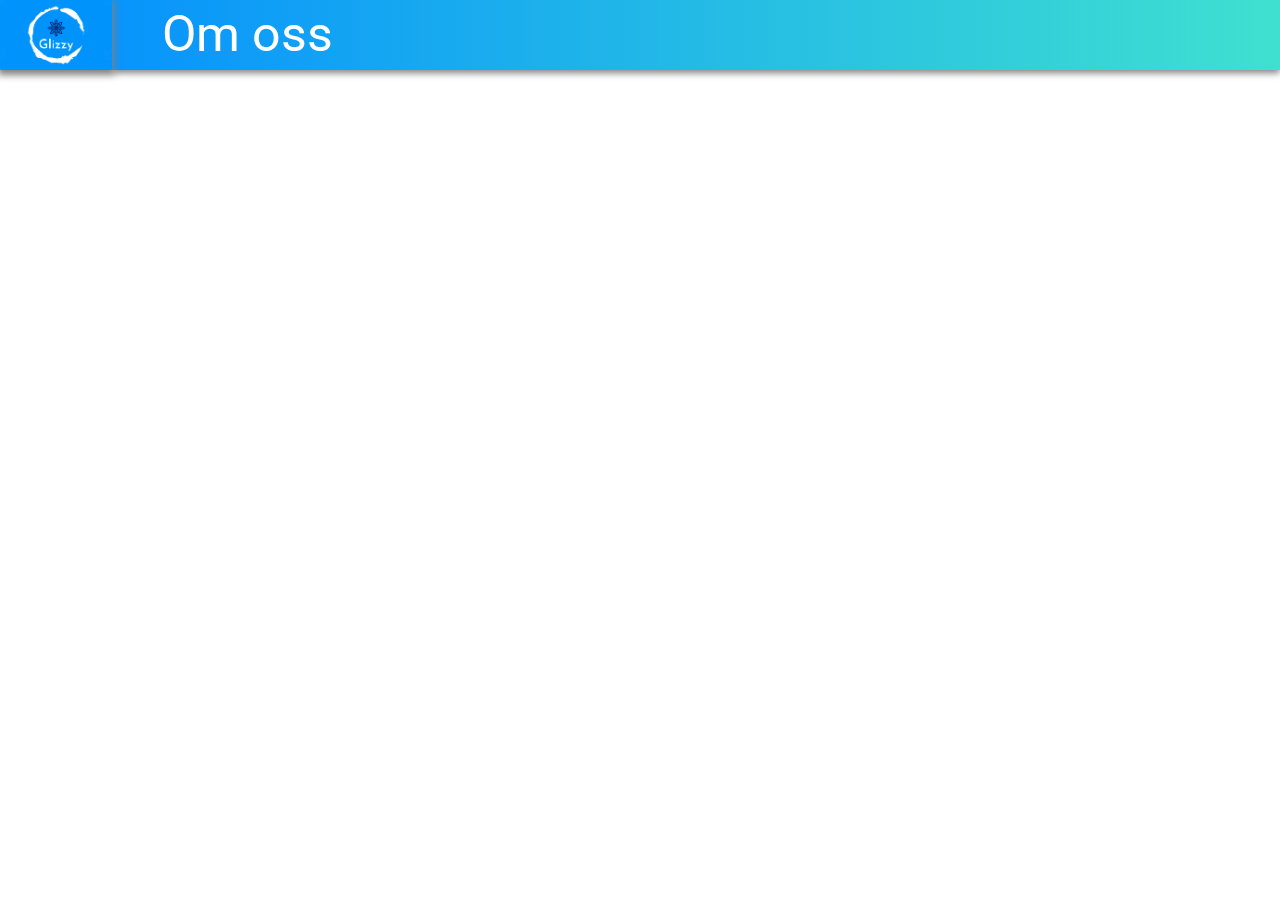
<file: papaja.html>
<!DOCTYPE html>
<html lang="en">

<head>
    <meta charset="UTF-8">
    <meta http-equiv="X-UA-Compatible" content="IE=edge">
    <meta name="viewport" content="width=device-width, initial-scale=1.0">
    <title>Om oss</title>
    <link href="papaja.css" rel="stylesheet">
</head>

<body>
    <header>
        <a href="index.html">
            <img class="logo" src="Glizzy_logo.png">
        </a>
        <div class="om_oss"> Om oss </div>
    </header>
</body>

</html>
</file>
<file: papaja.css>
@import url("https://fonts.googleapis.com/css2?family=Roboto:wght@100&display=swap");

* {
  margin: 0px;
  padding: 0px;
}

body {
  font-family: "Roboto", "sans serif";
}

header {
  background: linear-gradient(to right, #0894fc, turquoise);
  height: 70px;
  margin-left: 111.71px;
  box-shadow: 0px 3px 7px grey;
  /* måste göra så att det endast är på botten */
  color: white;
}

.logo {
  height: 70px;
  position: absolute;
  left: 0;
  box-shadow: 0px 3px 7px 2px grey;
}

.om_oss {
  font-size: 50px;
  margin-left: 50px;
  padding-top: 5px;
}
</file>
